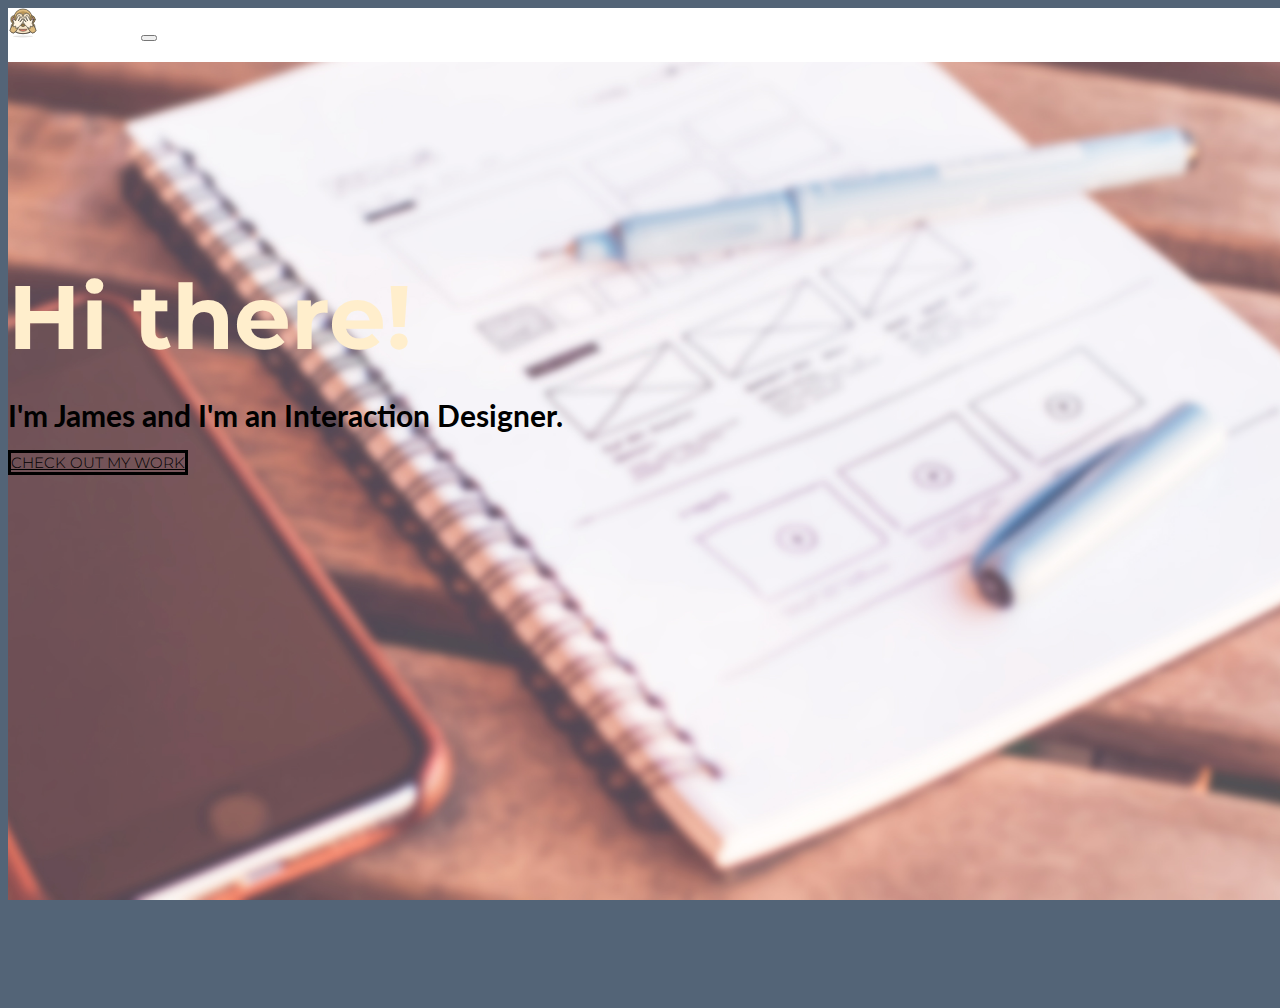
<file: index.html>
<!doctype html>
<html lang="en">
  <head>
    <!-- Required meta tags -->
    <meta charset="utf-8">
    <meta name="viewport" content="width=device-width, initial-scale=1, shrink-to-fit=no">

    <!-- Bootstrap CSS -->
    <link rel="stylesheet" href="https://stackpath.bootstrapcdn.com/bootstrap/4.1.3/css/bootstrap.min.css" integrity="sha384-MCw98/SFnGE8fJT3GXwEOngsV7Zt27NXFoaoApmYm81iuXoPkFOJwJ8ERdknLPMO" crossorigin="anonymous">

    <!-- Grab Google Fonts -->
    <link href="https://fonts.googleapis.com/css?family=Lato:300,400|Montserrat" rel="stylesheet">

    <!-- Custom CSS File -->
    <link rel="stylesheet" href="./css/custom.css">

    <!-- Page Title -->
    <title>James Lee | Awesome Interaction Designer</title>

    <!-- This is our Meta Description -->
    <meta name="description" content="What you write here will often show up in search results under the page title">

  </head>
  <body>
    <div class="full-page-bg">

      <!-- This is where our Navbar lives -->
      <nav class="navbar fixed-top navbar-expand-lg navbar-light">
        <div class="container">
          <a class="navbar-brand" href="#"><img src="./img/common/if_105-see-no-evil-monkey_3099447.svg" width="30" height="30" class="d-inline-block align-top nav-bar-img" alt=""> James Lee</a>
          <button class="navbar-toggler" type="button" data-toggle="collapse" data-target="#navbarNavAltMarkup" aria-controls="navbarNavAltMarkup" aria-expanded="false" aria-label="Toggle navigation">
            <span class="navbar-toggler-icon"></span>
          </button>
          <div class="collapse navbar-collapse" id="navbarNavAltMarkup">
            <div class="navbar-nav ml-auto">
              <a class="nav-item nav-link active" href="./index.html">Home <span class="sr-only">(current)</span></a> <!-- Put the class 'active' on the link of the page you are on -->
              <a class="nav-item nav-link" href="./portfolio.html">Portfolio</a>
              <a class="nav-item nav-link" href="./process-journal.html">Process Journal</a>
              <a class="nav-item nav-link" href="contact.html">Contact</a>
            </div>
          </div>
        </div>  
      </nav> 
      <!-- Navbar End -->

      <div class="container bg-transparent">
          <div class="row align-items-center h-100">
              <div class="col-10 mx-auto">
                  <div class="card h-100 welcome-message">
                      <div>
                         <h1 class="welcome-special">Hi there!</h1>
                         <h2 class="welcome-special-sub">I'm James and I'm an Interaction Designer.</h2>
                      </div>
                      <div class="welcome-button-container">
                        <a href="./portfolio.html" class="btn btn-primary btn-lg welcome-button" role="button" aria-pressed="true">Check out my work</a>
                      </div>
                  </div>
              </div>
          </div>
      </div>




      <!-- Optional JavaScript -->
      <!-- jQuery first, then Popper.js, then Bootstrap JS -->
      <script src="https://code.jquery.com/jquery-3.3.1.slim.min.js" integrity="sha384-q8i/X+965DzO0rT7abK41JStQIAqVgRVzpbzo5smXKp4YfRvH+8abtTE1Pi6jizo" crossorigin="anonymous"></script>
      <script src="https://cdnjs.cloudflare.com/ajax/libs/popper.js/1.14.3/umd/popper.min.js" integrity="sha384-ZMP7rVo3mIykV+2+9J3UJ46jBk0WLaUAdn689aCwoqbBJiSnjAK/l8WvCWPIPm49" crossorigin="anonymous"></script>
      <script src="https://stackpath.bootstrapcdn.com/bootstrap/4.1.3/js/bootstrap.min.js" integrity="sha384-ChfqqxuZUCnJSK3+MXmPNIyE6ZbWh2IMqE241rYiqJxyMiZ6OW/JmZQ5stwEULTy" crossorigin="anonymous"></script>
    </div>
  </body>
</html>
</file>
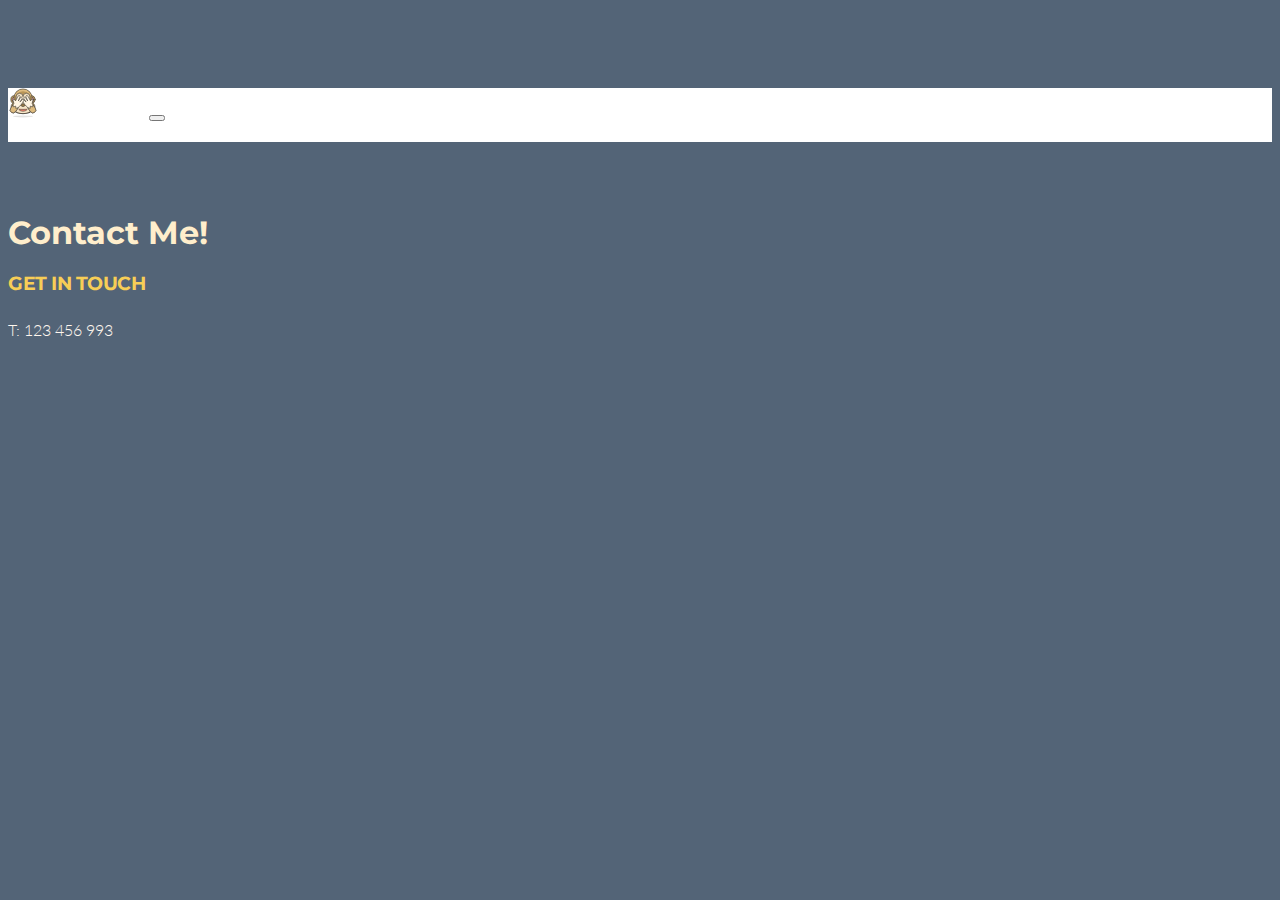
<file: contact.html>
<!doctype html>
<html lang="en">
  <head>
    <!-- Required meta tags -->
    <meta charset="utf-8">
    <meta name="viewport" content="width=device-width, initial-scale=1, shrink-to-fit=no">

    <!-- Bootstrap CSS -->
    <link rel="stylesheet" href="https://stackpath.bootstrapcdn.com/bootstrap/4.1.3/css/bootstrap.min.css" integrity="sha384-MCw98/SFnGE8fJT3GXwEOngsV7Zt27NXFoaoApmYm81iuXoPkFOJwJ8ERdknLPMO" crossorigin="anonymous">

    <!-- Grab Google Fonts -->
    <link href="https://fonts.googleapis.com/css?family=Lato:300,400|Montserrat" rel="stylesheet">

    <!-- Custom CSS File -->
    <link rel="stylesheet" href="./css/custom.css">

    <!-- Page Title -->
    <title>Nick Citizen | Contact Me</title>

    <!-- This is our Meta Description -->
    <meta name="description" content="What you write here will often show up in search results under the page title">

  </head>
  <body>

      <!-- This is where our Navbar lives -->
      <nav class="navbar fixed-top navbar-expand-lg navbar-light">
        <div class="container">
          <a class="navbar-brand" href="#"><img src="./img/common/if_105-see-no-evil-monkey_3099447.svg" width="30" height="30" class="d-inline-block align-top nav-bar-img" alt=""> Nick Citizen</a>
          <button class="navbar-toggler" type="button" data-toggle="collapse" data-target="#navbarNavAltMarkup" aria-controls="navbarNavAltMarkup" aria-expanded="false" aria-label="Toggle navigation">
            <span class="navbar-toggler-icon"></span>
          </button>
          <div class="collapse navbar-collapse" id="navbarNavAltMarkup">
            <div class="navbar-nav ml-auto">
              <a class="nav-item nav-link" href="./index.html">Home</a>
              <a class="nav-item nav-link" href="./portfolio.html">Portfolio</a>
              <a class="nav-item nav-link" href="./process-journal.html">Process Journal</a>
              <a class="nav-item nav-link active" href="contact.html">Contact <span class="sr-only">(current)</span></a>
            </div>
          </div>
        </div>  
      </nav> 
      <!-- Navbar End -->

    <div class="container">
     

      <div class="row master-heading">
        <div class="col-md-12">
          <h1>Contact Me!</h1>
        </div>
      </div>


      <div class="row">
        <div class="col-md-12">
          <h3>Get in Touch</h3>
        </div>
      </div>

      <div class="row">
        <div class="col-md-6">
          <p>T: 123 456 993</p>
        </div>
      </div>        


    </div>


    <!-- Optional JavaScript -->
    <!-- jQuery first, then Popper.js, then Bootstrap JS -->
    <script src="https://code.jquery.com/jquery-3.3.1.slim.min.js" integrity="sha384-q8i/X+965DzO0rT7abK41JStQIAqVgRVzpbzo5smXKp4YfRvH+8abtTE1Pi6jizo" crossorigin="anonymous"></script>
    <script src="https://cdnjs.cloudflare.com/ajax/libs/popper.js/1.14.3/umd/popper.min.js" integrity="sha384-ZMP7rVo3mIykV+2+9J3UJ46jBk0WLaUAdn689aCwoqbBJiSnjAK/l8WvCWPIPm49" crossorigin="anonymous"></script>
    <script src="https://stackpath.bootstrapcdn.com/bootstrap/4.1.3/js/bootstrap.min.js" integrity="sha384-ChfqqxuZUCnJSK3+MXmPNIyE6ZbWh2IMqE241rYiqJxyMiZ6OW/JmZQ5stwEULTy" crossorigin="anonymous"></script>
  </body>
</html>
</file>
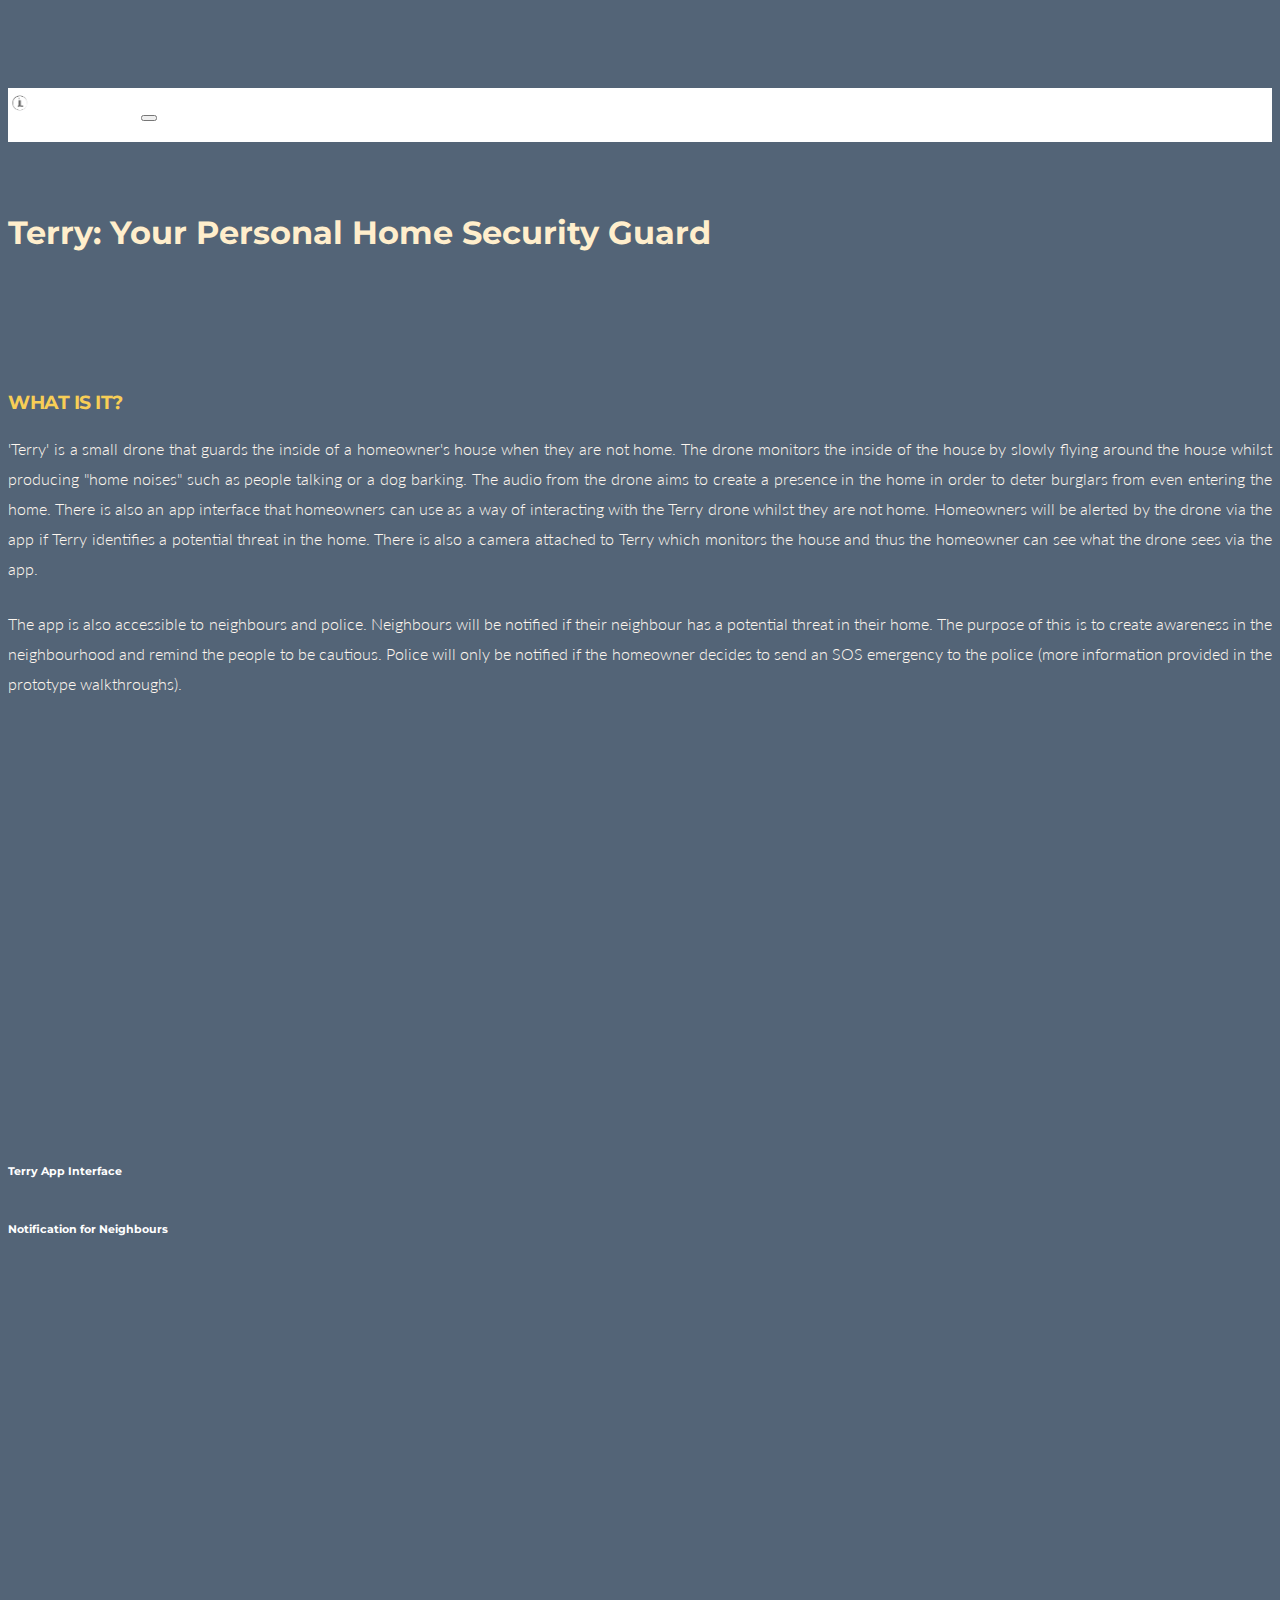
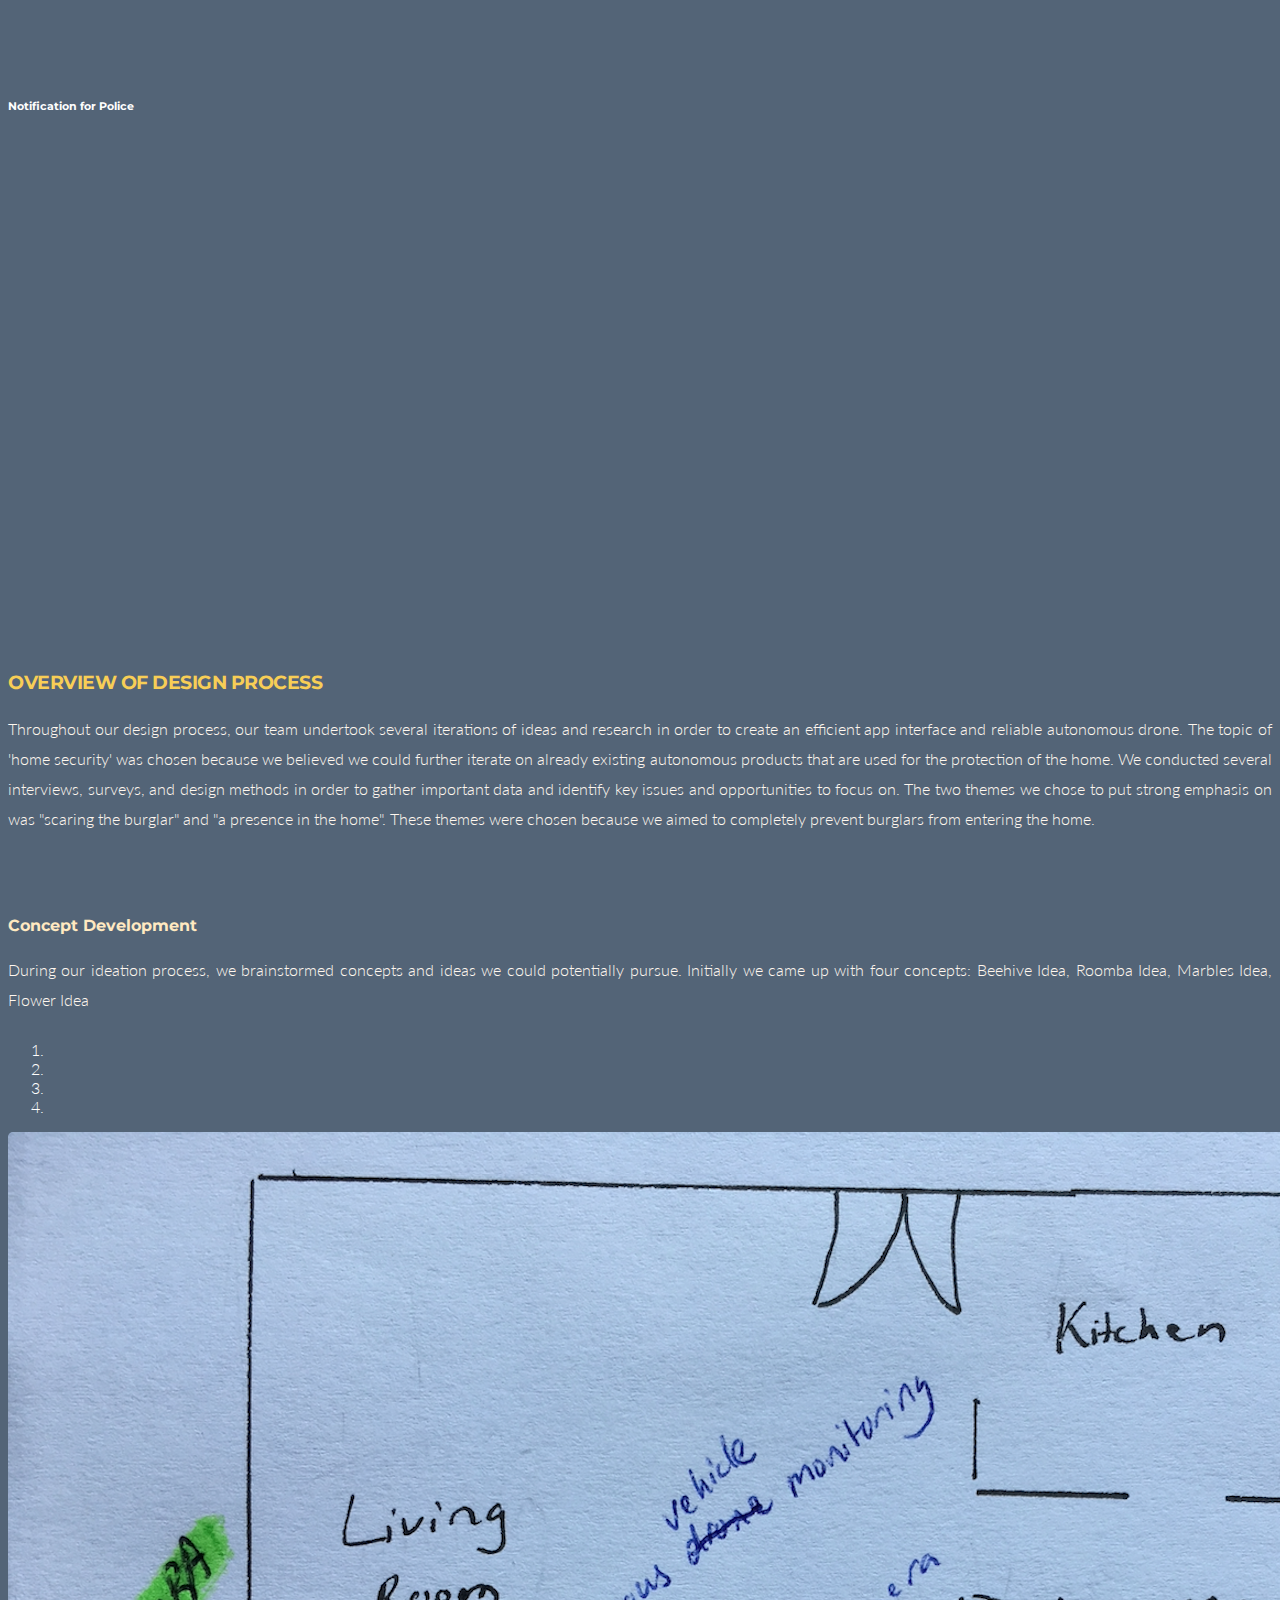
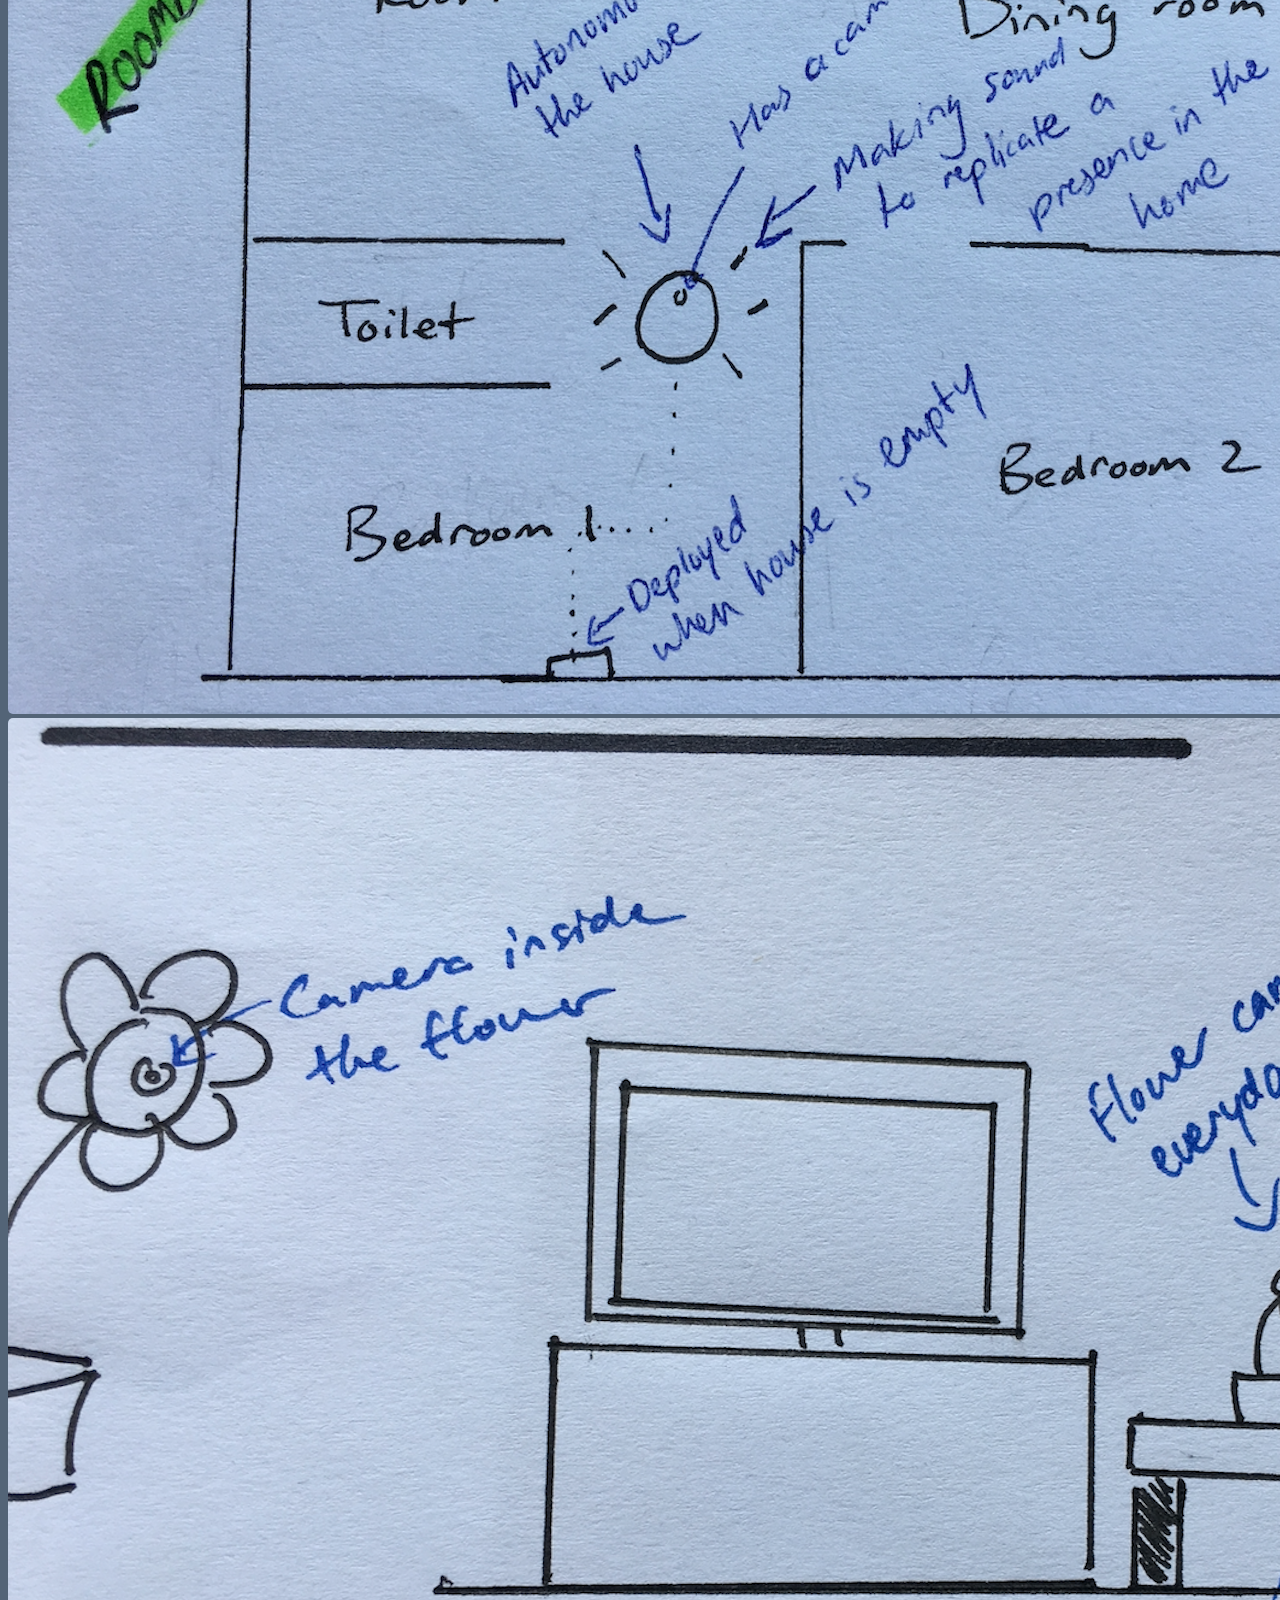
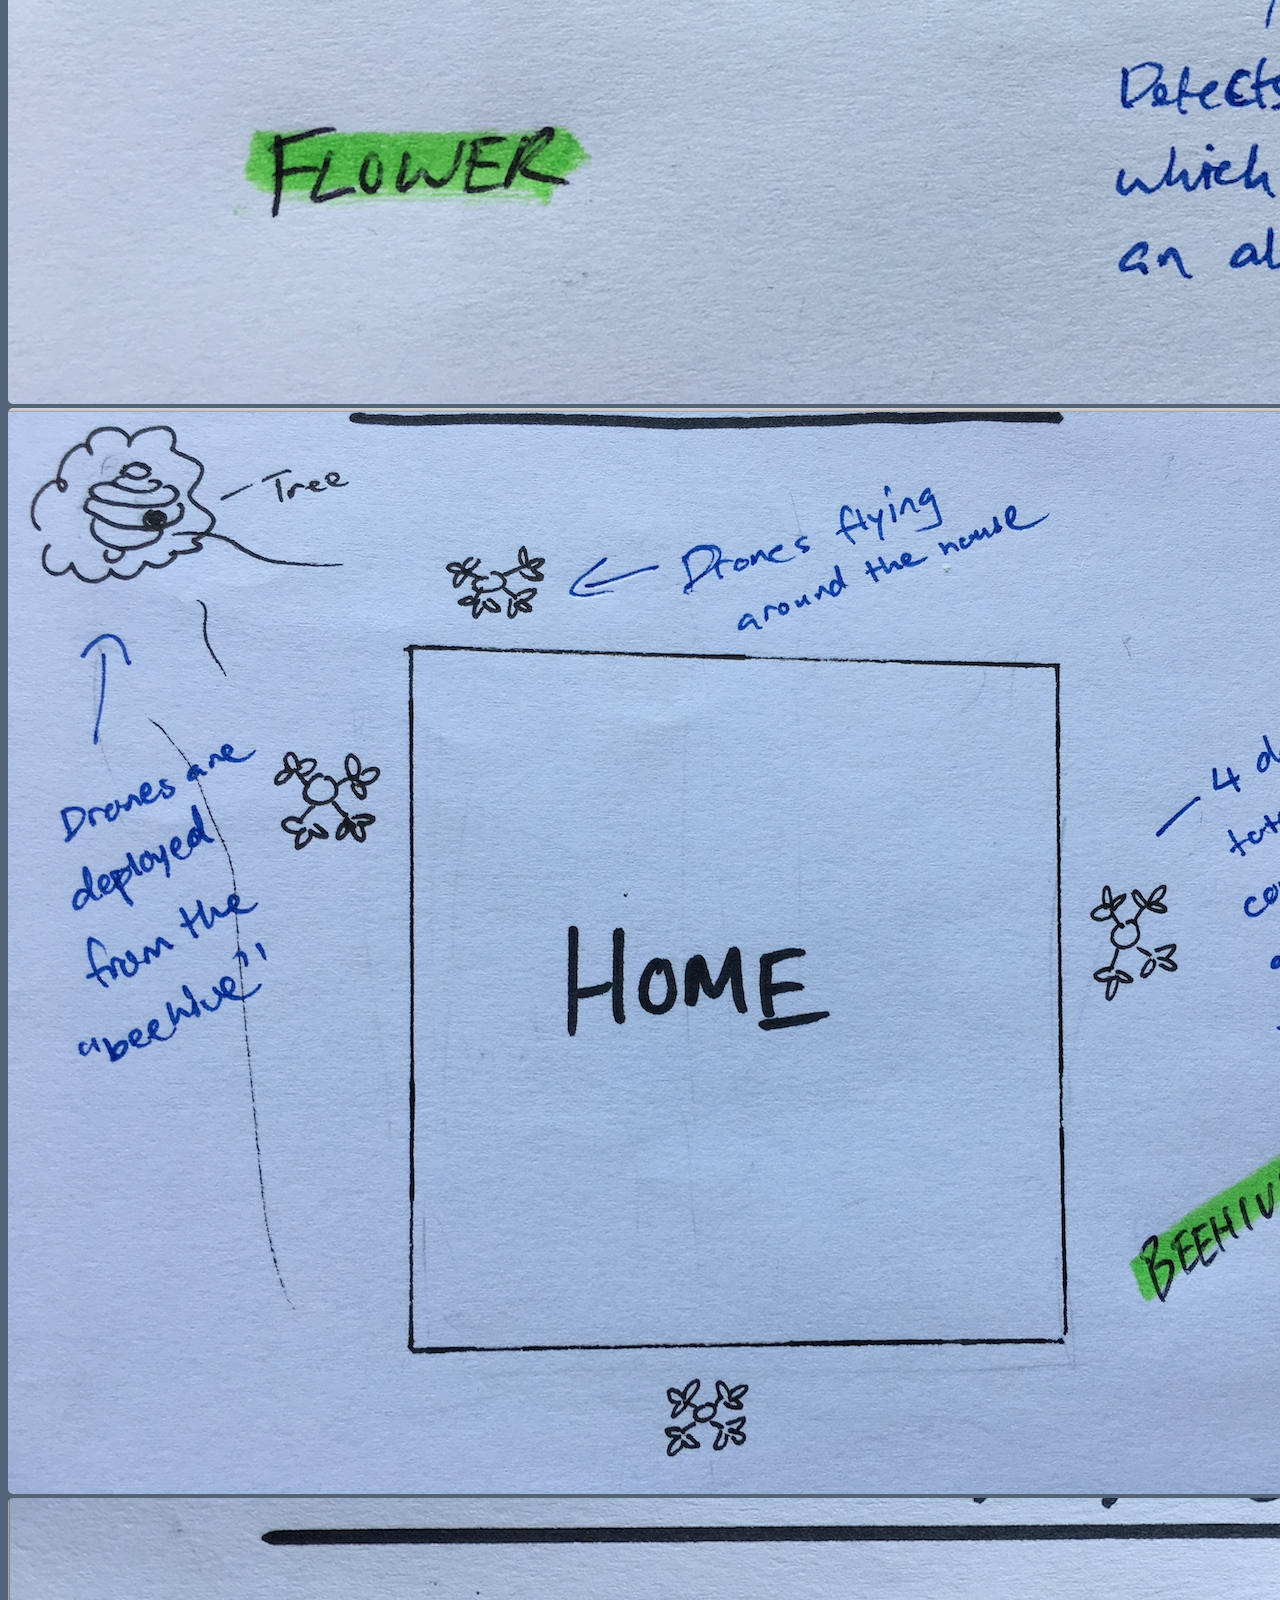
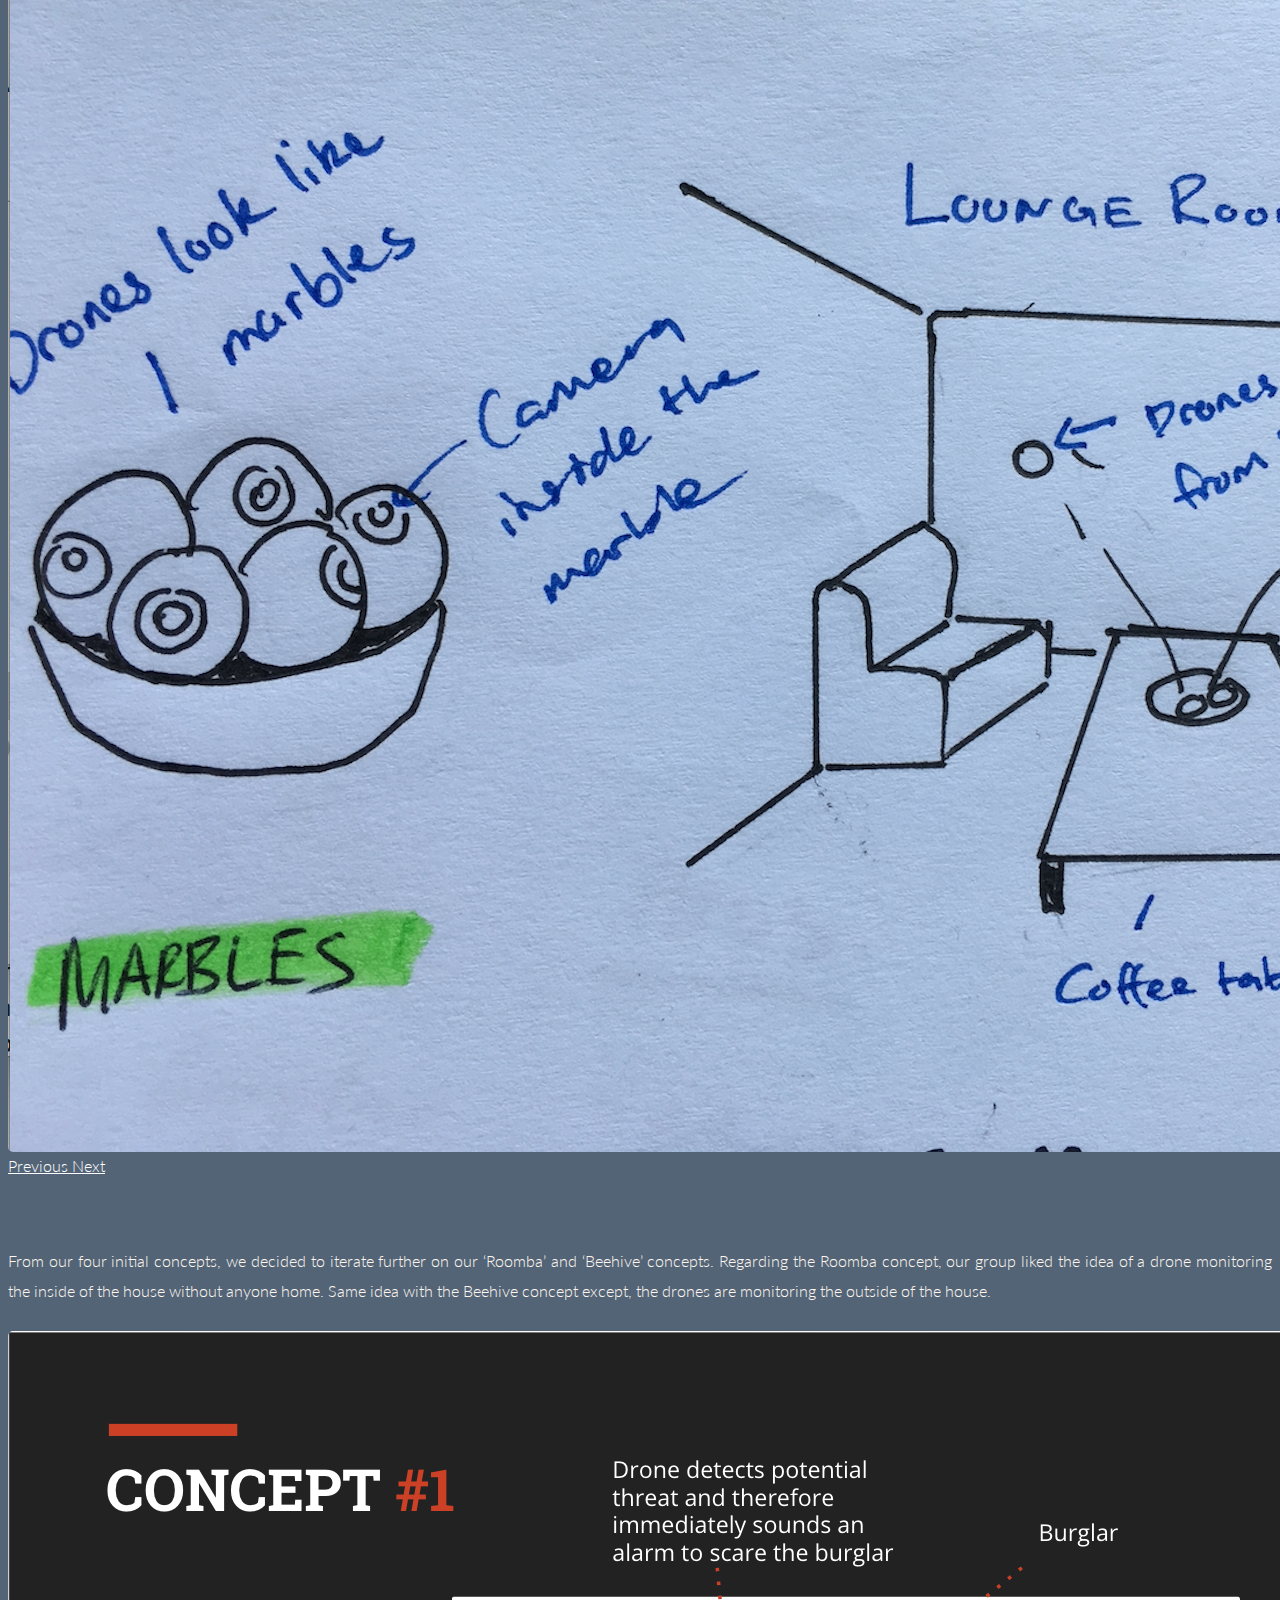
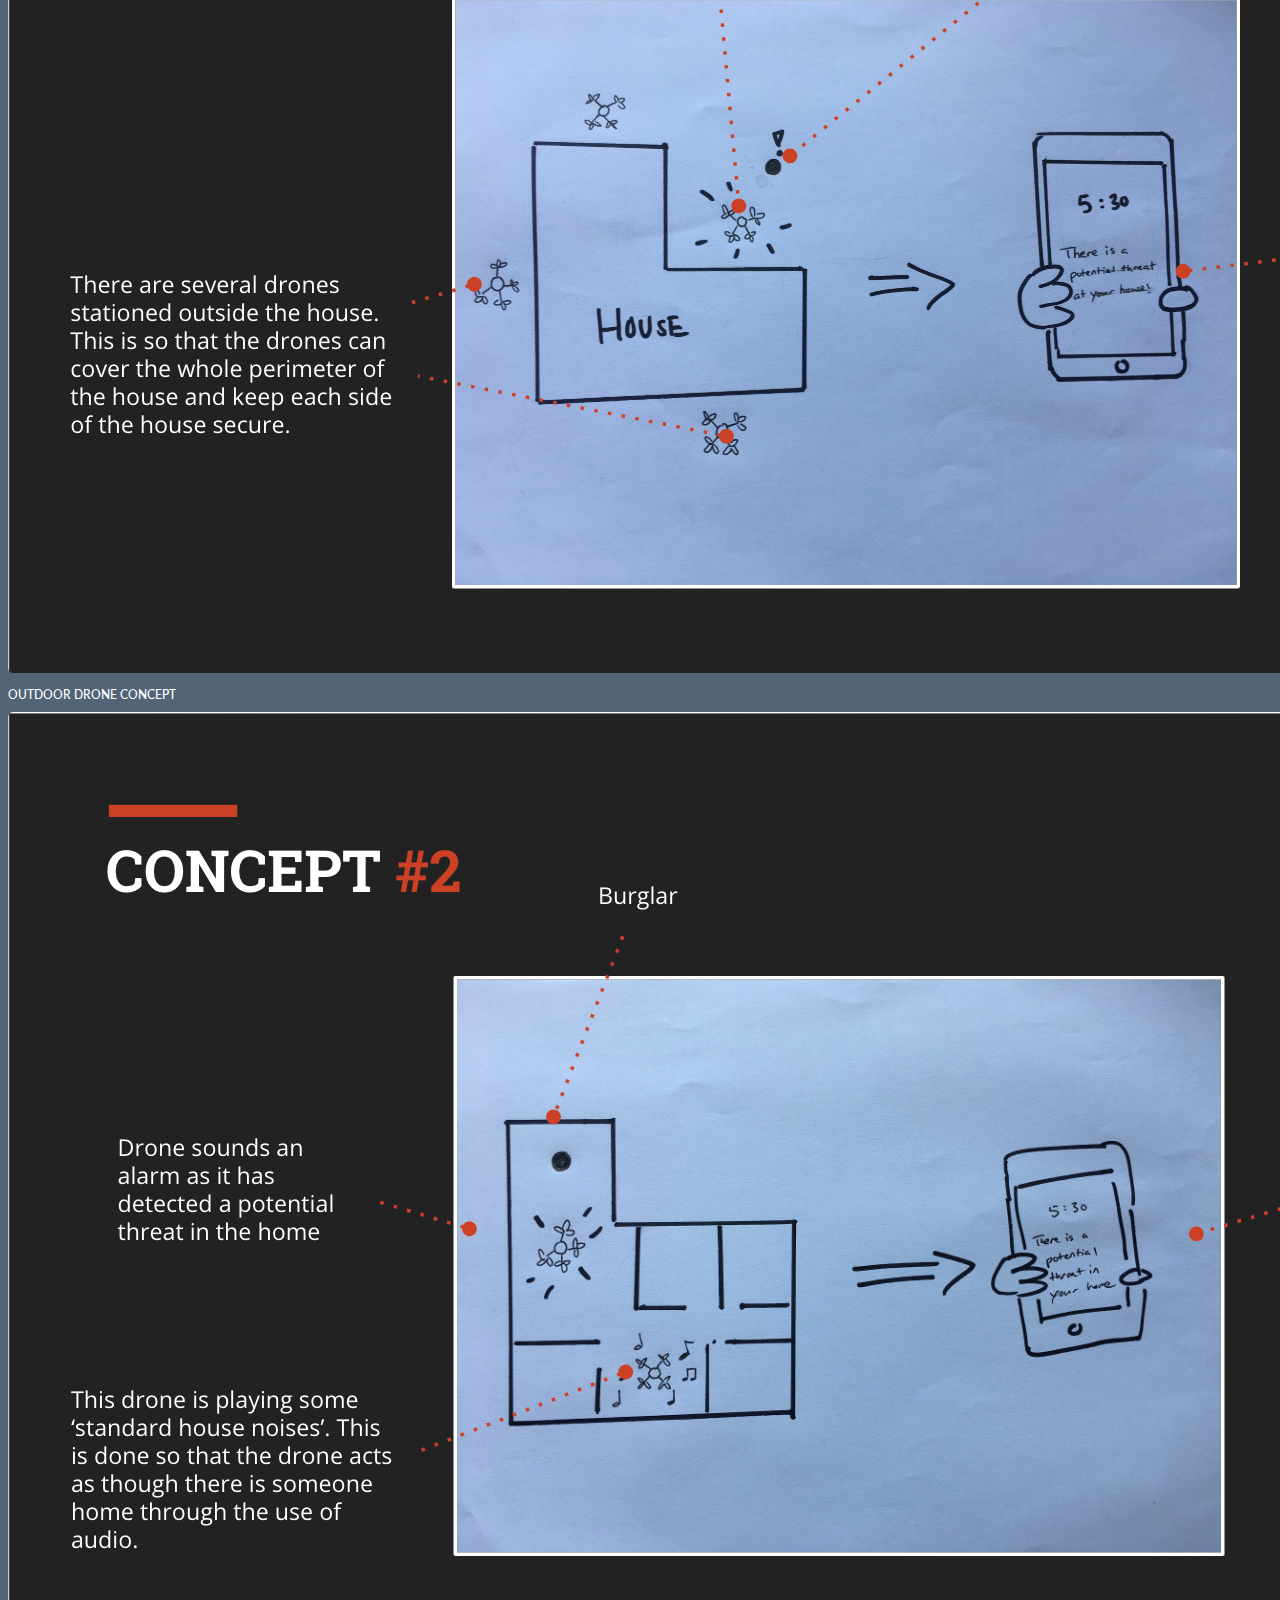
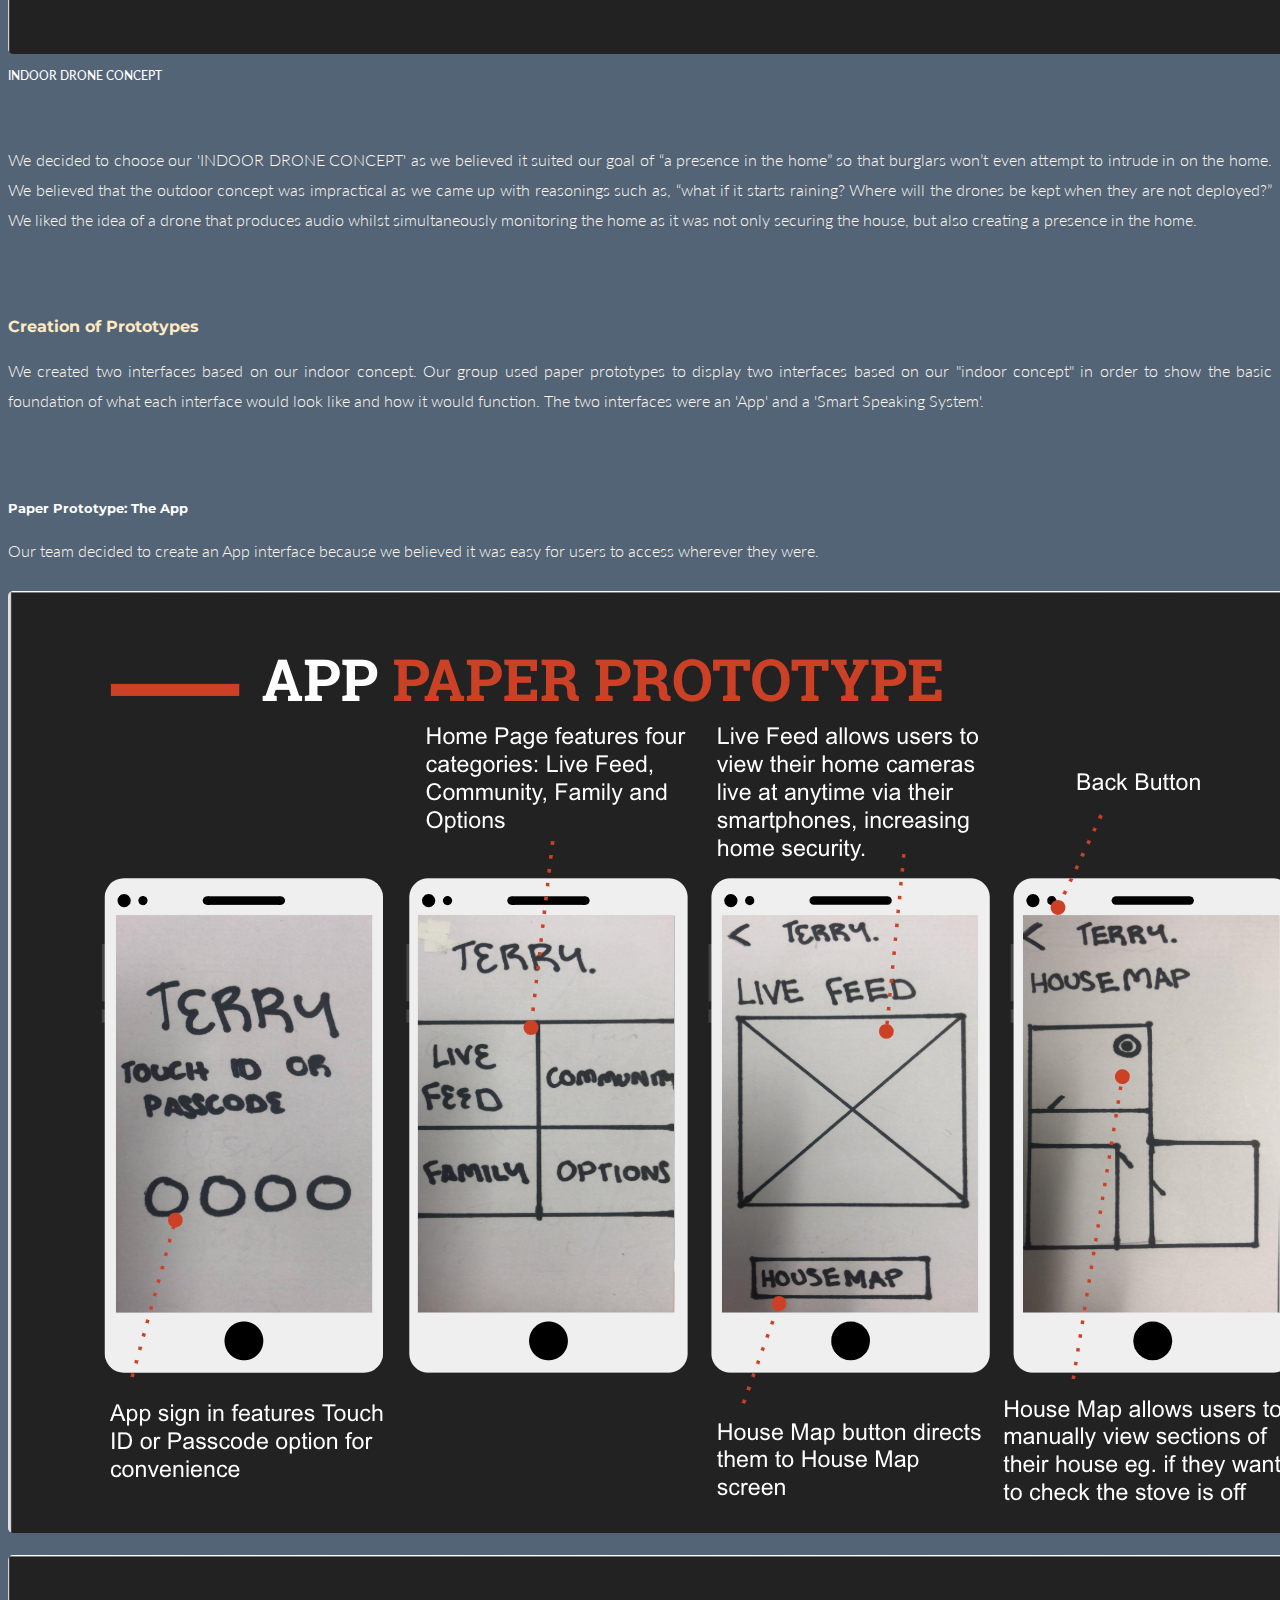
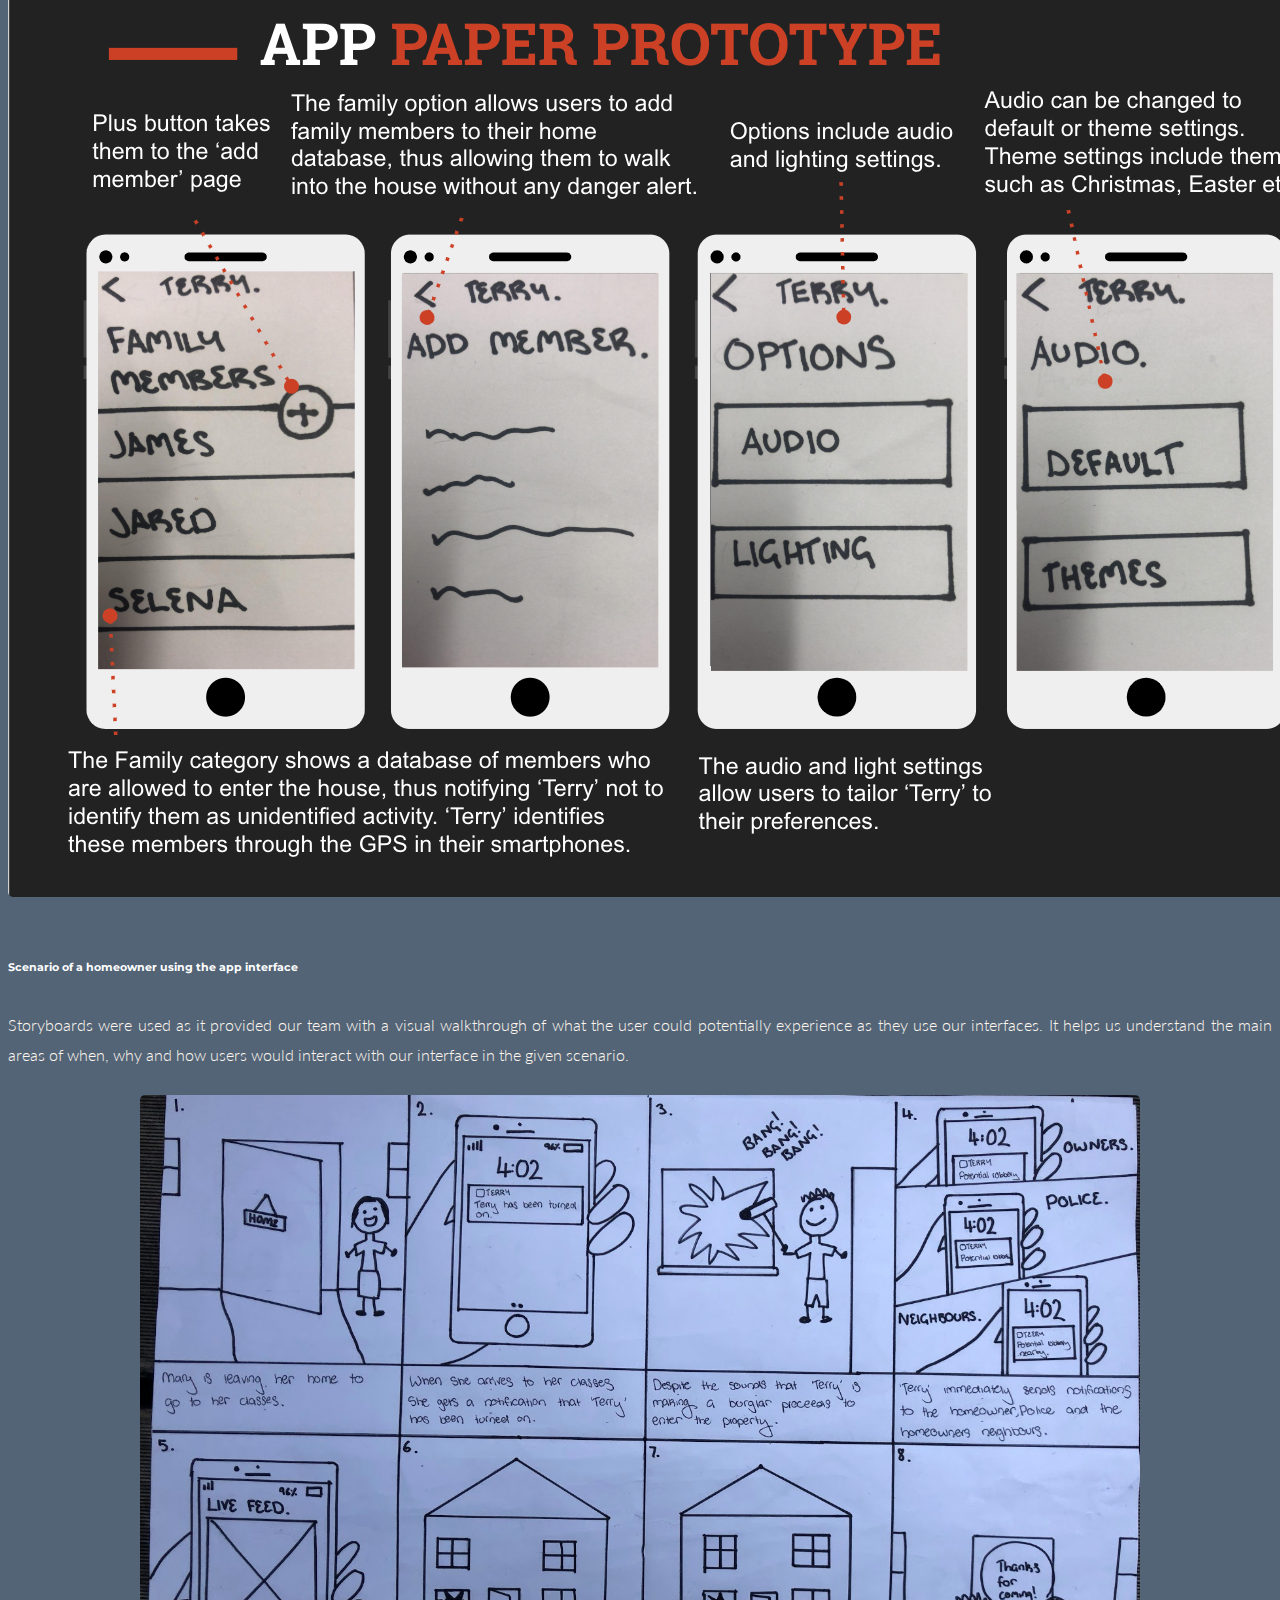
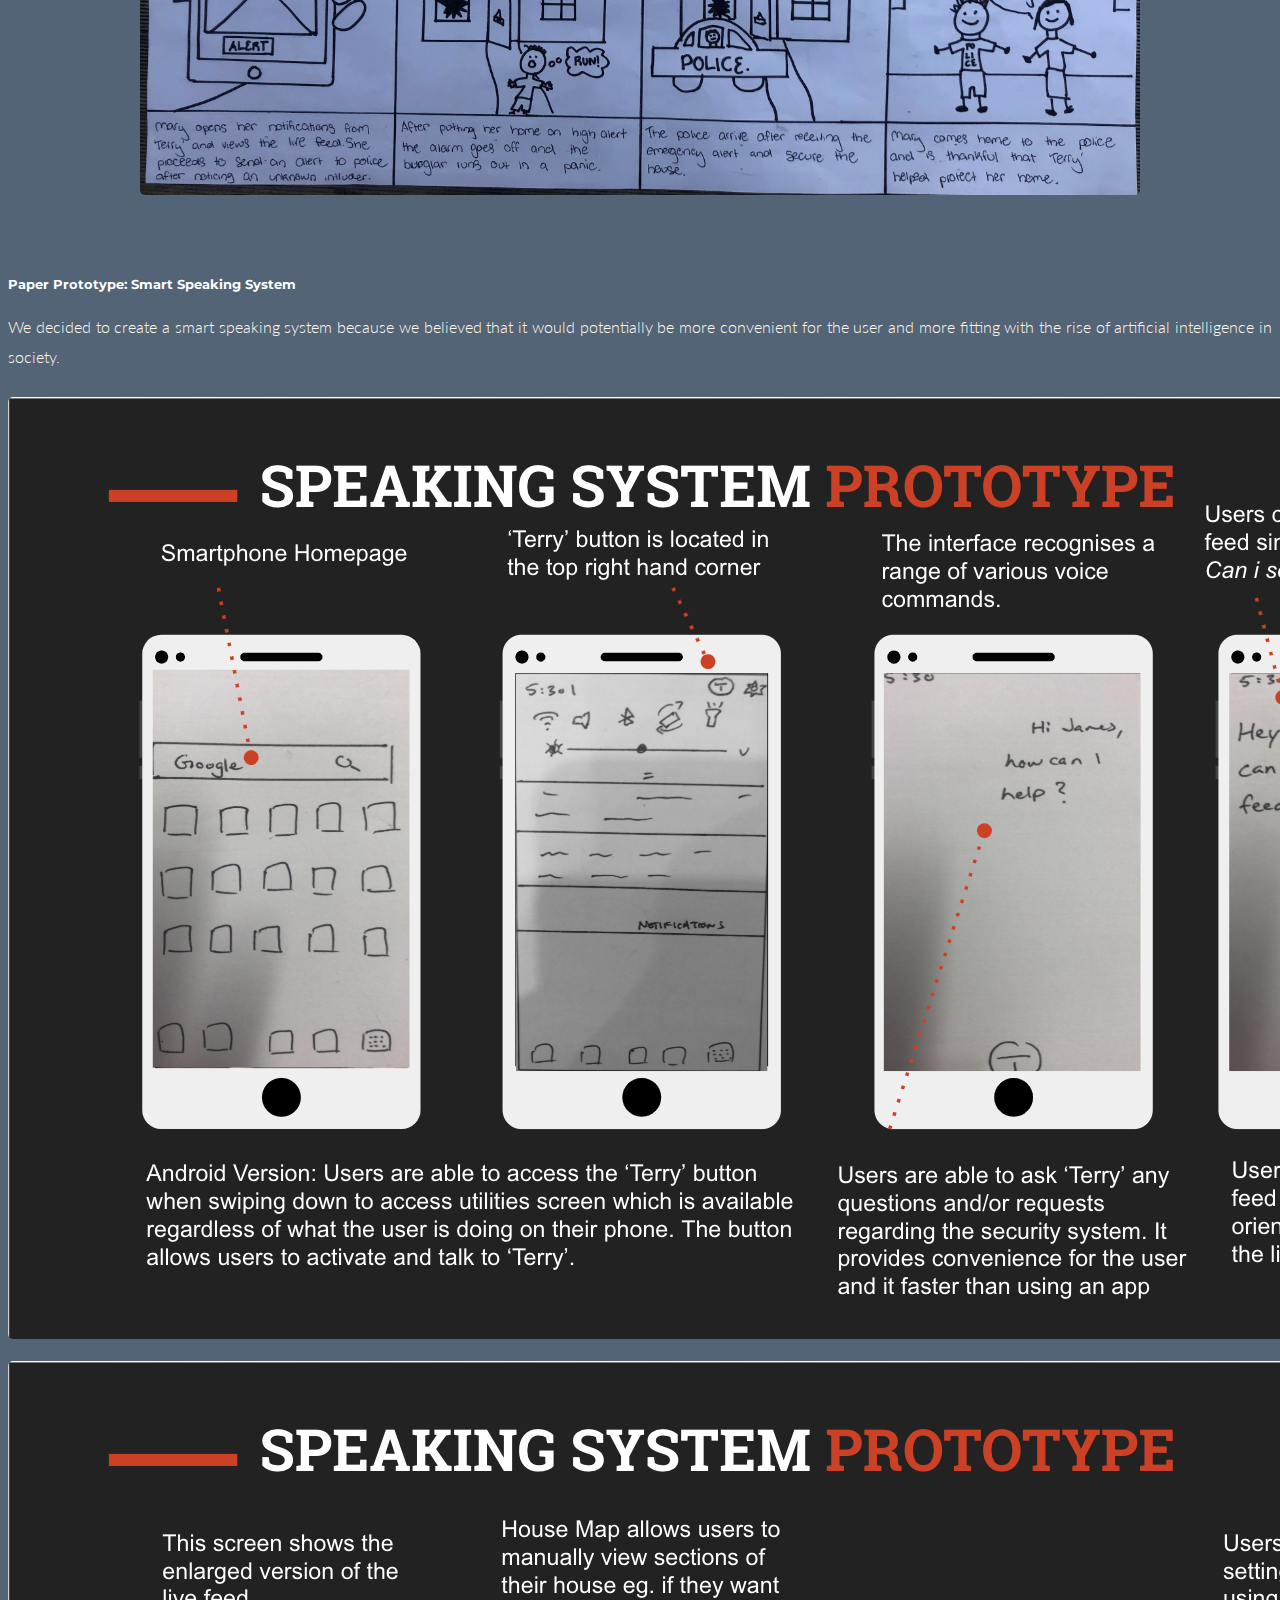
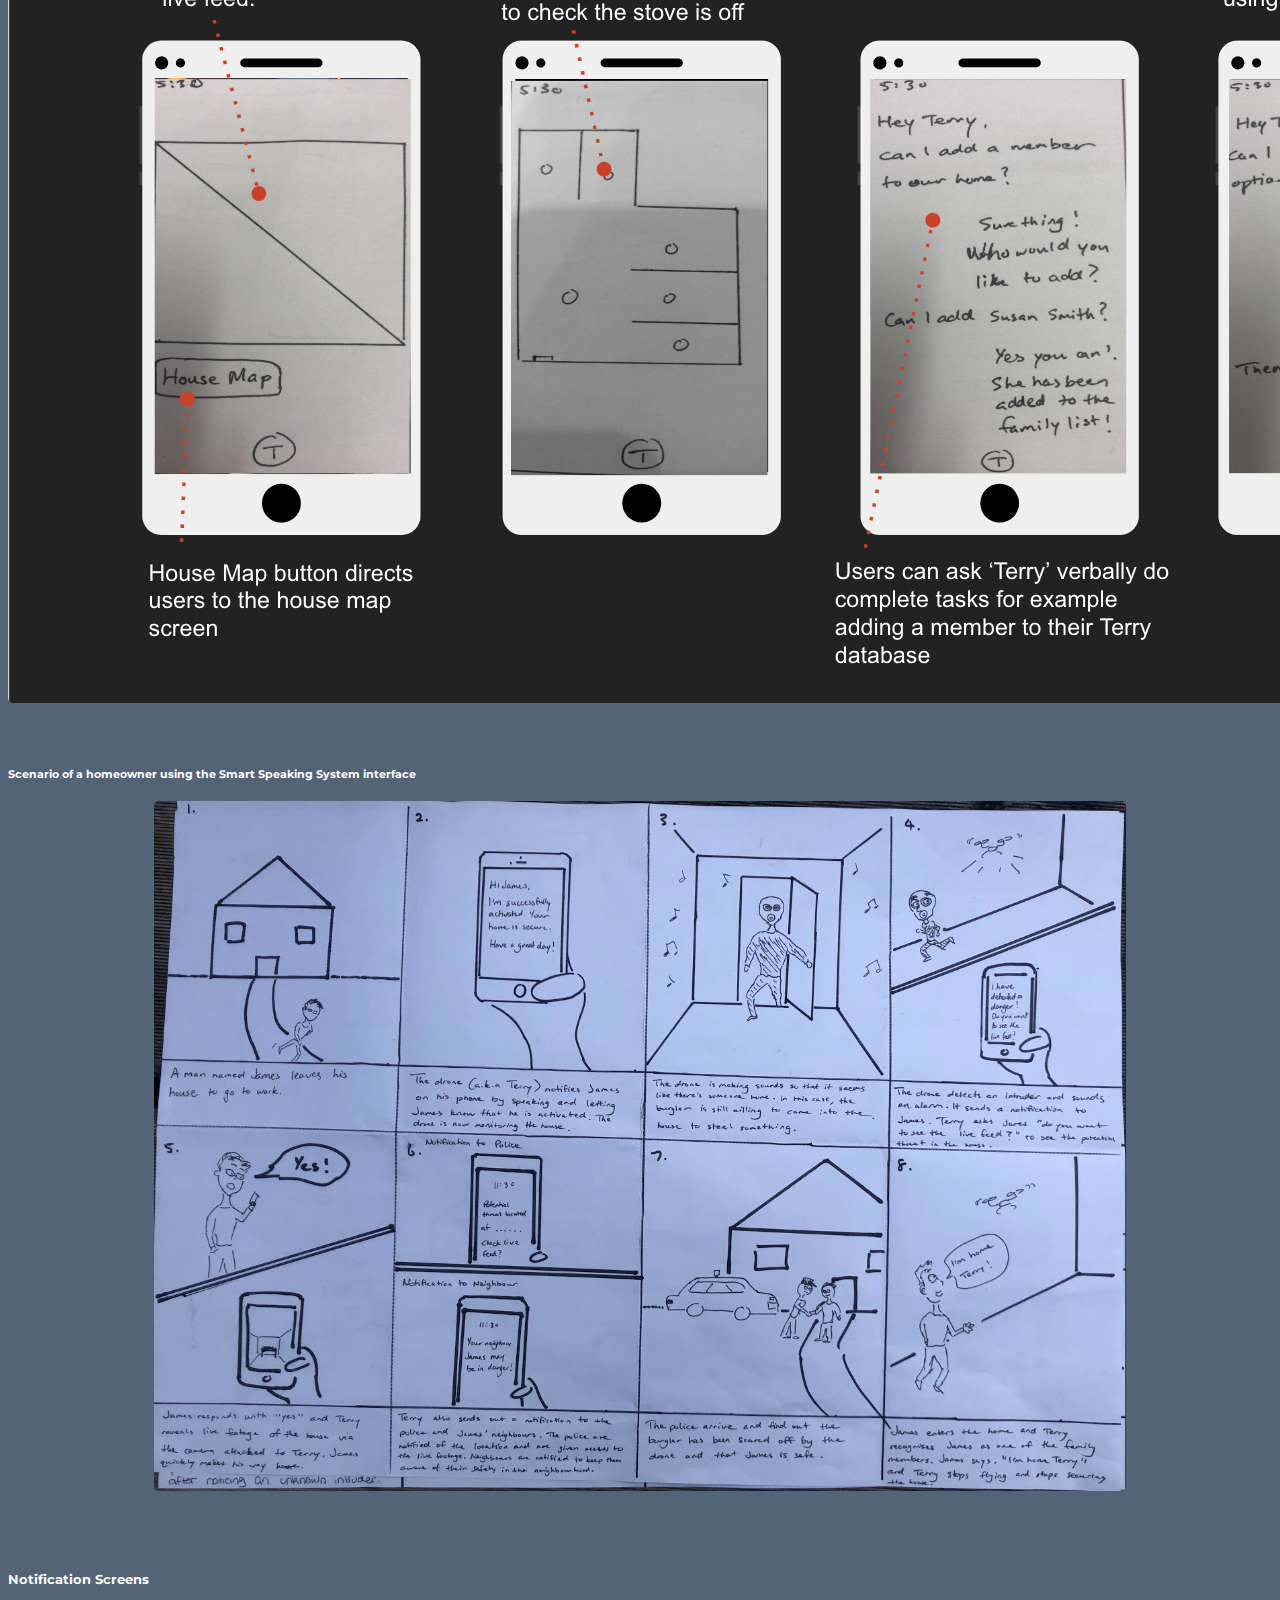
<file: portfolio.html>
<!doctype html>
<html lang="en">
  <head>
    <!-- Required meta tags -->
    <meta charset="utf-8">
    <meta name="viewport" content="width=device-width, initial-scale=1, shrink-to-fit=no">

    <!-- Bootstrap CSS -->
    <link rel="stylesheet" href="https://stackpath.bootstrapcdn.com/bootstrap/4.1.3/css/bootstrap.min.css" integrity="sha384-MCw98/SFnGE8fJT3GXwEOngsV7Zt27NXFoaoApmYm81iuXoPkFOJwJ8ERdknLPMO" crossorigin="anonymous">

    <!-- Grab Google Fonts -->
    <link href="https://fonts.googleapis.com/css?family=Lato:300,400|Montserrat" rel="stylesheet">

    <!-- Custom CSS File -->
    <link rel="stylesheet" href="./css/custom.css">

    <!-- Page Title -->
    <title>James' Portfolio</title>

    <!-- This is our Meta Description -->
    <meta name="description" content="What you write here will often show up in search results under the page title">

  </head>
  <body>

      <!-- This is where our Navbar lives -->
      <nav class="navbar fixed-top navbar-expand-lg navbar-light">
        <div class="container">
          <a class="navbar-brand" href="#"><img src="./img/process-journal/jLlogo.png" width="30" height="30" class="d-inline-block align-top nav-bar-img" alt=""> James Lee</a>
          <button class="navbar-toggler" type="button" data-toggle="collapse" data-target="#navbarNavAltMarkup" aria-controls="navbarNavAltMarkup" aria-expanded="false" aria-label="Toggle navigation">
            <span class="navbar-toggler-icon"></span>
          </button>
          <div class="collapse navbar-collapse" id="navbarNavAltMarkup">
            <div class="navbar-nav ml-auto">
              <a class="nav-item nav-link" href="./index.html">Home</a>
              <a class="nav-item nav-link active" href="./portfolio.html">Portfolio <span class="sr-only">(current)</span></a>
              <a class="nav-item nav-link" href="./process-journal.html">Process Journal</a>
              <a class="nav-item nav-link" href="contact.html">Contact</a>
            </div>
          </div>
        </div>  
      </nav> 
      <!-- Navbar End -->

    <div class="container">
     

      <div class="row master-heading">
        <div class="col-md-12">
          <h1>Terry: Your Personal Home Security Guard</h1>
        </div>
      </div>

     

      <div class="row section-heading">
        <div class="col-md-12">
          <h3>What is it?</h3>
        </div>
      </div>

      <div class="row">
        <div class="col-md-12">
          <p>'Terry' is a small drone that guards the inside of a homeowner's house when they are not home. The drone monitors the inside of the house by slowly flying around the house whilst producing "home noises" such as people talking or a dog barking. The audio from the drone aims to create a presence in the home in order to deter burglars from even entering the home. There is also an app interface that homeowners can use as a way of interacting with the Terry drone whilst they are not home. Homeowners will be alerted by the drone via the app if Terry identifies a potential threat in the home. There is also a camera attached to Terry which monitors the house and thus the homeowner can see what the drone sees via the app. </p>

          <p>The app is also accessible to neighbours and police. Neighbours will be notified if their neighbour has a potential threat in their home. The purpose of this is to create awareness in the neighbourhood and remind the people to be cautious. Police will only be notified if the homeowner decides to send an SOS emergency to the police (more information provided in the prototype walkthroughs).</p>
        </div>
      </div>   

<br/><br/>

       <div class="row">
            <div class="col-md-4">
            <div class="headervideo">
              <h6>Terry App Interface</h6>
                 <iframe width="90%" height="415" src="https://www.youtube.com/embed/tMDttYm_M1g" frameborder="0" allow="autoplay; encrypted-media" allowfullscreen></iframe>
             </div>
          </div>

        <div class="col-md-4">
              <div class="headervideo">
               <h6>Notification for Neighbours</h6>
                 <iframe width="90%" height="415" src="https://www.youtube.com/embed/J5Fv1vO2w_A" frameborder="0" allow="autoplay; encrypted-media" allowfullscreen></iframe>
             </div>
          </div>
        

        <div class="col-md-4">
              <div class="headervideo">
               <h6>Notification for Police</h6>
          <iframe width="90%" height="415" src="https://www.youtube.com/embed/KXPkp4Na5vM" frameborder="0" allow="autoplay; encrypted-media" allowfullscreen></iframe>
             </div>
          </div>
        </div> 







      <div class="row section-heading">
        <div class="col-md-12">
          <h3>Overview of Design Process</h3>
        </div>
      </div>

      <div class="row">
        <div class="col-md-12">

          <p>Throughout our design process, our team undertook several iterations of ideas and research in order to create an efficient app interface and reliable autonomous drone. The topic of 'home security' was chosen because we believed we could further iterate on already existing autonomous products that are used for the protection of the home. We conducted several interviews, surveys, and design methods in order to gather important data and identify key issues and opportunities to focus on. The two themes we chose to put strong emphasis on was "scaring the burglar" and "a presence in the home". These themes were chosen because we aimed to completely prevent burglars from entering the home.</p>
<br/><br/>
          <h4>Concept Development</h4>
          <p>During our ideation process, we brainstormed concepts and ideas we could potentially pursue. Initially we came up with four concepts: Beehive Idea, Roomba Idea, Marbles Idea, Flower Idea</p>

          <div class="col-md-12">
                <div id="carouselExampleIndicators2" class="carousel slide" data-ride="carousel">
                  <ol class="carousel-indicators">
                    <li data-target="#carouselExampleIndicators2" data-slide-to="0" class="active"></li>
                    <li data-target="#carouselExampleIndicators2" data-slide-to="1"></li>
                    <li data-target="#carouselExampleIndicators2" data-slide-to="2"></li>
                    <li data-target="#carouselExampleIndicators2" data-slide-to="3"></li>
                  </ol>
                  <div class="carousel-inner">
                    <div class="carousel-item active">
                      <img class="d-bloc w-100" src="./img/process-journal/carousel-images1/213.jpg?auto=yes&bg=777&fg=555&text=First slide" alt="First slide">
                    </div>
                    <div class="carousel-item">
                      <img class="d-block w-100" src="./img/process-journal/carousel-images1/45.jpg?auto=yes&bg=666&fg=444&text=Second slide" alt="Second slide">
                    </div>
                    <div class="carousel-item">
                      <img class="d-block w-100" src="./img/process-journal/carousel-images1/432.jpg?auto=yes&bg=555&fg=333&text=Third slide" alt="Third slide">
                    </div>
                        <div class="carousel-item">
                      <img class="d-block w-100" src="./img/process-journal/carousel-images1/77.jpg?auto=yes&bg=555&fg=333&text=Third slide" alt="Third slide">
                    </div>
                  </div>
                  <a class="carousel-control-prev" href="#carouselExampleIndicators2" role="button" data-slide="prev">
                    <span class="carousel-control-prev-icon" aria-hidden="true"></span>
                    <span class="sr-only">Previous</span>
                  </a>
                  <a class="carousel-control-next" href="#carouselExampleIndicators2" role="button" data-slide="next">
                    <span class="carousel-control-next-icon" aria-hidden="true"></span>
                    <span class="sr-only">Next</span>
                  </a>
                </div>                
           
   
  <br/> <br/> <br/> 

   <p>From our four initial concepts, we decided to iterate further on our ‘Roomba’ and ‘Beehive’ concepts. Regarding the Roomba concept, our group liked the idea of a drone monitoring the inside of the house without anyone home. Same idea with the Beehive concept except, the drones are monitoring the outside of the house.</p>

<div class="row">
              <div class="col-md-6">
                <img src="./img/process-journal/outdoor.jpg" class="img-fluid" alt="Responsive image">
                <span class="img-caption">OUTDOOR DRONE CONCEPT</span>
              </div>

                   <div class="col-md-6">
                <img src="./img/process-journal/indoor.jpg" class="img-fluid" alt="Responsive image">
                <span class="img-caption">INDOOR DRONE CONCEPT</span>
              </div>
            </div>

            <br/><br/>

          <p>We decided to choose our 'INDOOR DRONE CONCEPT' as we believed it suited our goal of “a presence in the home” so that burglars won’t even attempt to intrude in on the home. We believed that the outdoor concept was impractical as we came up with reasonings such as, “what if it starts raining? Where will the drones be kept when they are not deployed?” We liked the idea of a drone that produces audio whilst simultaneously monitoring the home as it was not only securing the house, but also creating a presence in the home.</p>
<br/><br/>
        <h4>Creation of Prototypes</h4>

        <p>We created two interfaces based on our indoor concept. Our group used paper prototypes to display two interfaces based on our "indoor concept" in order to show the basic foundation of what each interface would look like and how it would function. The two interfaces were an 'App' and a 'Smart Speaking System'.</p>
<br/><br/>
        <h5>Paper Prototype: The App</h5>
        <p>Our team decided to create an App interface because we believed it was easy for users to access wherever they were.</p>
            <img src="./img/process-journal/carousel-images2/app-paper1.jpg" class="img-fluid" alt="Responsive image">
            <br/> <br/>
            <img src="./img/process-journal/carousel-images2/app-paper2.jpg" class="img-fluid" alt="Responsive image">

<br/><br/><br/>
            <h6>Scenario of a homeowner using the app interface</h6>
            <p>Storyboards were used as it provided our team with a visual walkthrough of what the user could potentially experience as they use our interfaces. It helps us understand the main areas of when, why and how users would interact with our interface in the given scenario. 
            <center><img src="./img/process-journal/carousel-images2/appstoryboard.jpg" class="img-fluid" alt="Responsive image"></center>

<br/><br/><br/>
        <h5>Paper Prototype: Smart Speaking System</h5>
        <p>We decided to create a smart speaking system because we believed that it would potentially be more convenient for the user and more fitting with the rise of artificial intelligence in society.</p> 
            <img src="./img/process-journal/speakingpaper1.jpg" class="img-fluid" alt="Responsive image">
            <br/> <br/>
            <img src="./img/process-journal/speakingpaper2.jpg" class="img-fluid" alt="Responsive image">
            <br/><br/><br/>
            <h6>Scenario of a homeowner using the Smart Speaking System interface</h6>
            <center><img src="./img/process-journal/speakingstoryboard.jpg" class="img-fluid" alt="Responsive image"></center>

<br/> <br/> <br/> 
            <h5>Notification Screens</h5>
            <p>These are notification screens the homeowner, neighbours and police will see.</p>
            <img src="./img/process-journal/notificationpaper.jpg" class="img-fluid" alt="Responsive image"> 


<br/><br/><br/>
            <h5>User Testing: Paper Prototypes</h5>
            <p>User testing was a key activity that our team underwent throughout our design process. This was a repeated activity that we conducted for our interface development as it provided us with the most effective information for us to iterate and improve our concept. For our user testing of our paper prototypes, we used various methods in order to obtain feedback for our prototypes. We used contextual observation because we were able to observe the overall experience the user was going through as they interacted with our interfaces. Think Aloud method was used as it allowed us to gain the users initial feedback, opinions and thoughts whilst using the product. Finally, we used A/B Testing to allow the user to compare the two interfaces and state their opinions on the pros and cons of both interfaces. </p>

            <h5>Choosing our interface</h5>
            <p>After analysing our user testing feedback, we made the decision to pursue our 'App' concept. From our user testing, we believed that we had more opportunities to effectively iterate on this concept rather than the Smart Speaking System. The user testing feedback also provided us with important insights into new elements that need to be included, aspects of the app that need changing, and removing elements that are not useful. These changes were applied into our wireframes.</p>

            <h6>Why use wireframes?</h6>
            <p>Wireframes were used to provide a more thorough and detailed version of the previous paper prototypes. The interface was also created digitally to give us a better understanding of what the overall aesthetic would potentially look like on a mobile phone</p>

<br/><br/><br/><br/>
            <h5>Terry App Wireframes</h5>

             <img src="./img/process-journal/wireframe1.jpg" class="img-fluid" alt="Responsive image">
              <br/><br/>
              <img src="./img/process-journal/wireframe2.jpg" class="img-fluid" alt="Responsive image"> 
              <br/><br/>
              <img src="./img/process-journal/wireframe3.jpg" class="img-fluid" alt="Responsive image"> 
              <br/><br/>
              <img src="./img/process-journal/wireframe4.jpg" class="img-fluid" alt="Responsive image">
              <br/><br/>
              <img src="./img/process-journal/wireframe5.jpg" class="img-fluid" alt="Responsive image">
              <br/><br/>
              <img src="./img/process-journal/userflow.jpg" class="img-fluid" alt="Responsive image">
<br/><br/><br/>
             <h5>User Testing: Wireframes</h5>
             <p>We user tested our wireframes once again to gather more feedback in order to improve our interface. Our group conducted the same methods to obtain feedback and some key themes we needed to focus on were:</p>
             <p><li>More clarity in what certain icons mean in the interface</li></p>
             <p><li>Giving an option for the user to manage the drone in order to give the user more control</li></p>
             <p><li>Requiring a more convenient and simplified way of navigating through the app</li></p>
<br/><br/><br/><br/>
            <h5>High Fidelity Prototype</h5>
            <p>The wireframes were transferred to a program called 'Figma'. We used this program as it allowed all the members in our team to simultaneously work on our high fidelity prototype. As seen below, it reveals the progressive change and improvement the app underwent such as aesthetics, layout and function. We used the gradient blue background to create a clean and modern look to our app. We also blended it with a house illustration to keep with the topic of "home security".</p>

            <div class="row">
              <div class="col-md-4">
                <img src="./img/process-journal/terry1st.jpg" class="img-fluid" alt="Responsive image">
              </div>
              <div class="col-md-4">
              <img src="./img/process-journal/terry2nd.jpg" class="img-fluid" alt="Responsive image">
            </div>
             <div class="col-md-4">
              <img src="./img/process-journal/terry3rd.jpg" class="img-fluid" alt="Responsive image">
            </div>
          </div>
<br/><br/><br/>
           <h5>User Testing: High Fidelity Prototype</h5>
           <p>The main points that we identified from our user testing were:</p>
           <p><li>The need for confirmation when doing certain tasks on the app</li></p>
           <p><li>Needing more information about how to add members in the family and community sections</li></p>
           <p><li>Users liked the idea of being able to control the drone to move to other areas in the home</li></p>
           <p><li>Users were able to understand what most elements meant</li></p>
           <p><li>The Live Feed section was the section that users liked and were interested in</li></p>
<br/><br/><br/>
           <h5>Iterations of the Final Prototype</h5>

             <p><strong>We included a "confirmation" tick, in order to give users reassurance of completing certain tasks within the app.</strong></p>
          <div class="row">
            <div class="col-md-2">
          <img src="./img/process-journal/confirm1.jpg" class="img-fluid" alt="Responsive image">
        </div>
        <div class="col-md-2">
          <img src="./img/process-journal/confirm2.jpg" class="img-fluid" alt="Responsive image">
        </div>
        <div class="col-md-2">
          <img src="./img/process-journal/confirm3.jpg" class="img-fluid" alt="Responsive image">
        </div>
        <div class="col-md-2">
          <img src="./img/process-journal/confirm4.jpg" class="img-fluid" alt="Responsive image">
        </div>
        <div class="col-md-2">
          <img src="./img/process-journal/confirm5.jpg" class="img-fluid" alt="Responsive image">
        </div></div>
<br/><br/><br/>
        <p><strong>We included more specific information on how to add certain members in the 'Community' and 'Family' sections. We used QR codes, for people to easily add a person and also giving users the option to add members manually into the app.</strong></p>
        <div class="row">
          <div class="col-md-4">
          <img src="./img/process-journal/add1.jpg" class="img-fluid" alt="Responsive image">
        </div>
        <div class="col-md-4">
          <img src="./img/process-journal/add2.jpg" class="img-fluid" alt="Responsive image">
        </div>
        <div class="col-md-4">
          <img src="./img/process-journal/add3.jpg" class="img-fluid" alt="Responsive image">
        </div></div>
        </div>
    </div>



     <div class="row section-heading">
        <div class="col-md-12">
          <h3>Reflection of Process</h3>
          <p>From this design process, a key activity that I learnt and found utmost importance in was user testing. Without reaching out to users, creating a useful, practical and effective concept is extremely difficult to execute. Upon my experience in this, our group were able to pin point specific issues and patterns that were addressed during the user testing. Thus we were able to take this into action by implementing changes and iterating our design to suit the needs of the user better. Our final prototype is an aesthetic and simple to follow app that has aided the needs we identified throughout our whole user testing in our design process.</p>
        </div>
      </div>

     


     
          </div>
        </div> 




  












    <!-- Footer -->
    <div class="footer">
      <div class="container">
        <div class="row">
          <div class="col-md-6">
            <p>&copy; 2018 James Lee</p>
          </div>
        </div>  
      </div>
    </div>



    <!-- Optional JavaScript -->
    <!-- jQuery first, then Popper.js, then Bootstrap JS -->
    <script src="https://code.jquery.com/jquery-3.3.1.slim.min.js" integrity="sha384-q8i/X+965DzO0rT7abK41JStQIAqVgRVzpbzo5smXKp4YfRvH+8abtTE1Pi6jizo" crossorigin="anonymous"></script>
    <script src="https://cdnjs.cloudflare.com/ajax/libs/popper.js/1.14.3/umd/popper.min.js" integrity="sha384-ZMP7rVo3mIykV+2+9J3UJ46jBk0WLaUAdn689aCwoqbBJiSnjAK/l8WvCWPIPm49" crossorigin="anonymous"></script>
    <script src="https://stackpath.bootstrapcdn.com/bootstrap/4.1.3/js/bootstrap.min.js" integrity="sha384-ChfqqxuZUCnJSK3+MXmPNIyE6ZbWh2IMqE241rYiqJxyMiZ6OW/JmZQ5stwEULTy" crossorigin="anonymous"></script>
  </body>
</html>
</file>
<file: css/custom.css>
/*This Custom CSS file has not been structured in any particular order. 

Modify this file to your hearts content and make your website look awesome!*/


body{
	background-color: #536477;
	padding-top: 80px;
}

/*Home*/
.full-page-bg {
  position: absolute;
  margin-top: -80px;
  padding-bottom: 100px;
  width:100%;
  min-height: 100vh;
  background: url('../img/common/homepage_bg.jpg') no-repeat center center fixed;
  -webkit-background-size: cover;
  -moz-background-size: cover;
  background-size: cover;
  -o-background-size: cover;
}

/*Cards*/
.card{border: none; background-color: transparent;}

/*Navbar Rules*/
img.nav-bar-img{
	margin-right: 10px;
}

.navbar{
	background-color: #fff;

}

a.navbar-brand{
	font-family:'Montserrat', Sans-Serif;
	font-size: 
}

/*Floating Nav*/
.floating-nav{
	position: fixed;
	margin-top: 50px;
	border-left: 1px solid white;
}

	a.float-nav-link{
		font-family: 'Lato', Sans-Serif;
		color: white;
		font-size: 14px;
		font-weight: 600;
		text-align: left;
	}

/*Image Rules*/
img{
	border-radius: 5px 5px 5px 5px;
	-moz-border-radius: 5px 5px 5px 5px;
	-webkit-border-radius: 5px 5px 5px 5px;
	border: 0px solid #000000;
}

/*Font Override Rules*/
h1, h2, h3, h4, h5, h6 {
	font-family:'Montserrat', Sans-Serif;
	margin-bottom: 20px;
}
	h1.welcome-special{
		font-size: 90px;

	}

	h1 {
		color: #ffeecc;

	}

	h2.welcome-special-sub{
		font-family: 'Lato', Sans-Serif;
		font-size: 30px;
	}

	h3{
		text-transform: uppercase;
		color: #f7ce56;
		letter-spacing: -0.5px;
	}

	h4{
		color: #ffe9c1;
	}

    h5{
    	color: white;
    }
	
	h6{
		text-align: center;
		color: white;
		display: inline-block;
	}


p, li, span, a {
	font-family: 'Lato', Sans-Serif;
	text-align: justify;
	font-weight: 300;
	color: white;
}

	p{
		color: #fff7ef;
		line-height: 30px;
		margin-bottom: 25px;
	}

span.img-caption{
	display: block;
	font-size: 12px;
	font-weight: 500;
	padding: 10px 0px 10px 0px;
	color: white;
}

/*Container/class etc Override Rules*/
.welcome-message{
	margin-top: 200px;
}

.welcome-button-container{
	margin-top: 20px;
}

.welcome-button{
	background-color: transparent;
	border-radius: 0px 0px 0px 0px;
	border: 3px solid #000;
	font-family:'Montserrat', Sans-Serif;
	font-size: 15px;
	color: #000;
	text-transform: uppercase;
}

.welcome-button:hover{
	background-color: #000;
	border-color: #000;
}

.master-heading{
	padding-top: 50px;	
}

.section-heading{
	padding-top: 100px;	
}

.slide-show{
	padding: 30px 0px 50px 0px;
}

/*Footer*/
.footer{
	margin-top: 50px;
	padding-top: 30px;
	width: 100%;
	min-height: 100px;
	background-color: #989898;
	border-top: 1px solid #727272;
}
</file>
